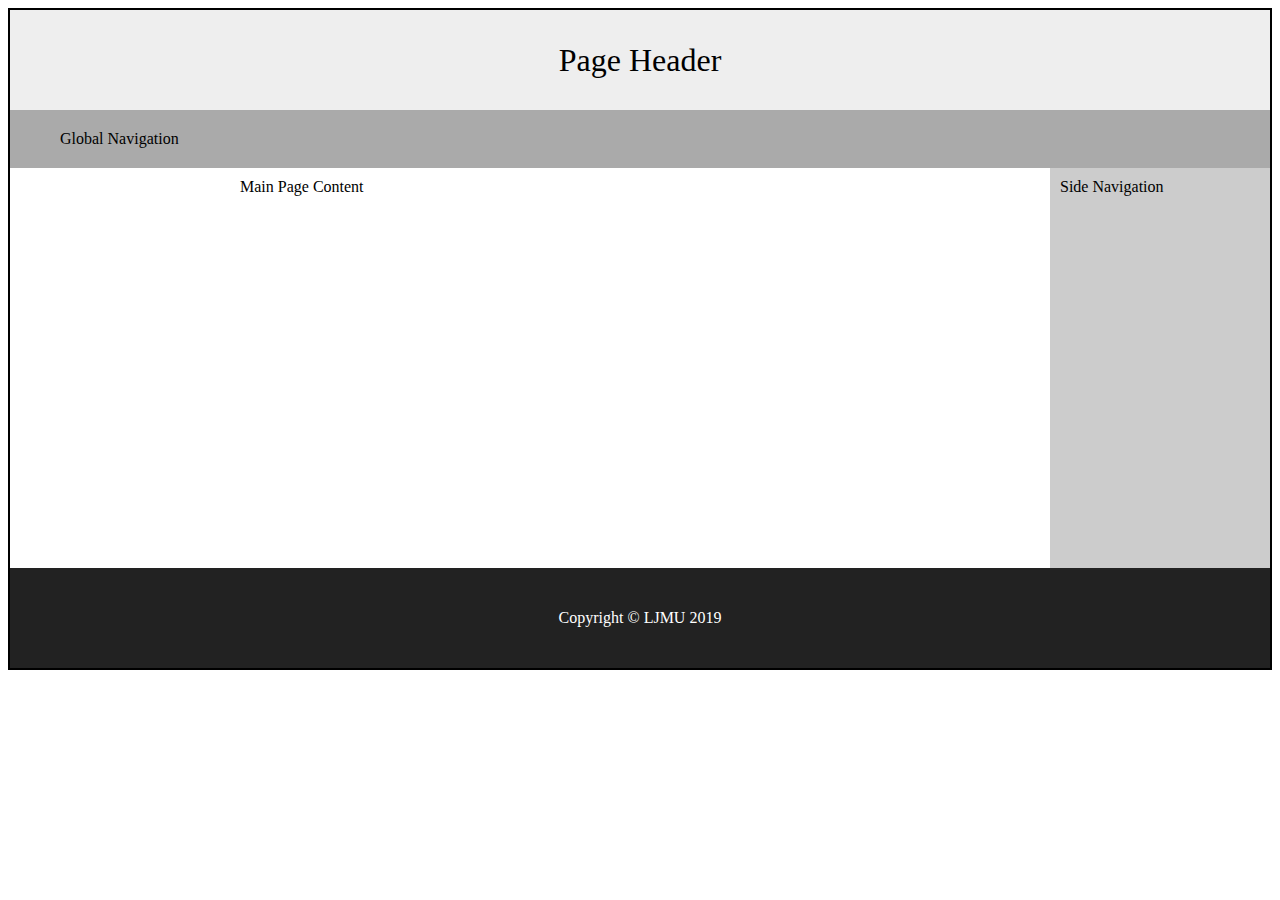
<file: Tutorials/S3T1/index.html>
<!DOCTYPE html>
<html>
<head>
	<!--  SET THE CHARACTER SET -->
	<meta charset="UTF-8">
	<!--  SET THE PAGE TITLE (SHOWN IN TAB ON CHROME)-->
	<title>Session 03 Task 1 - Home</title>
	<!--  SETUP SOME META DATA FOR THIS PAGE -->
	<meta name="keywords" content="HTML,CSS,4122COMP">
  <meta name="author" content="Dr Chris Carter">
  <meta name="viewport" content="width=device-width, initial-scale=1.0">

	<!--Link sytle sheets -->
	<link rel="stylesheet" type="text/css" href="style.css">
</head>
<body>
	<!-- The Content and Structure of the Document -->
	<div id="container">
		<div id="header">
			<div id="header-inner">
				Page Header
			</div>
		</div>
		<div id="navigation">
			<div id="nav-inner">
				Global Navigation
			</div>
		</div>
		<div id="side-nav">
			<div id="side-inner">
				Side Navigation
			</div>
		</div>
		<div id="main-content">
  			<div id="main-inner">
  				<p>Main Page Content</p>
  			</div>
  		</div>
		<div id="footer">
			<div id="footer-inner">
			Copyright &copy; LJMU 2019
			</div>
		</div>
	</div>
</body>
</html>
</file>
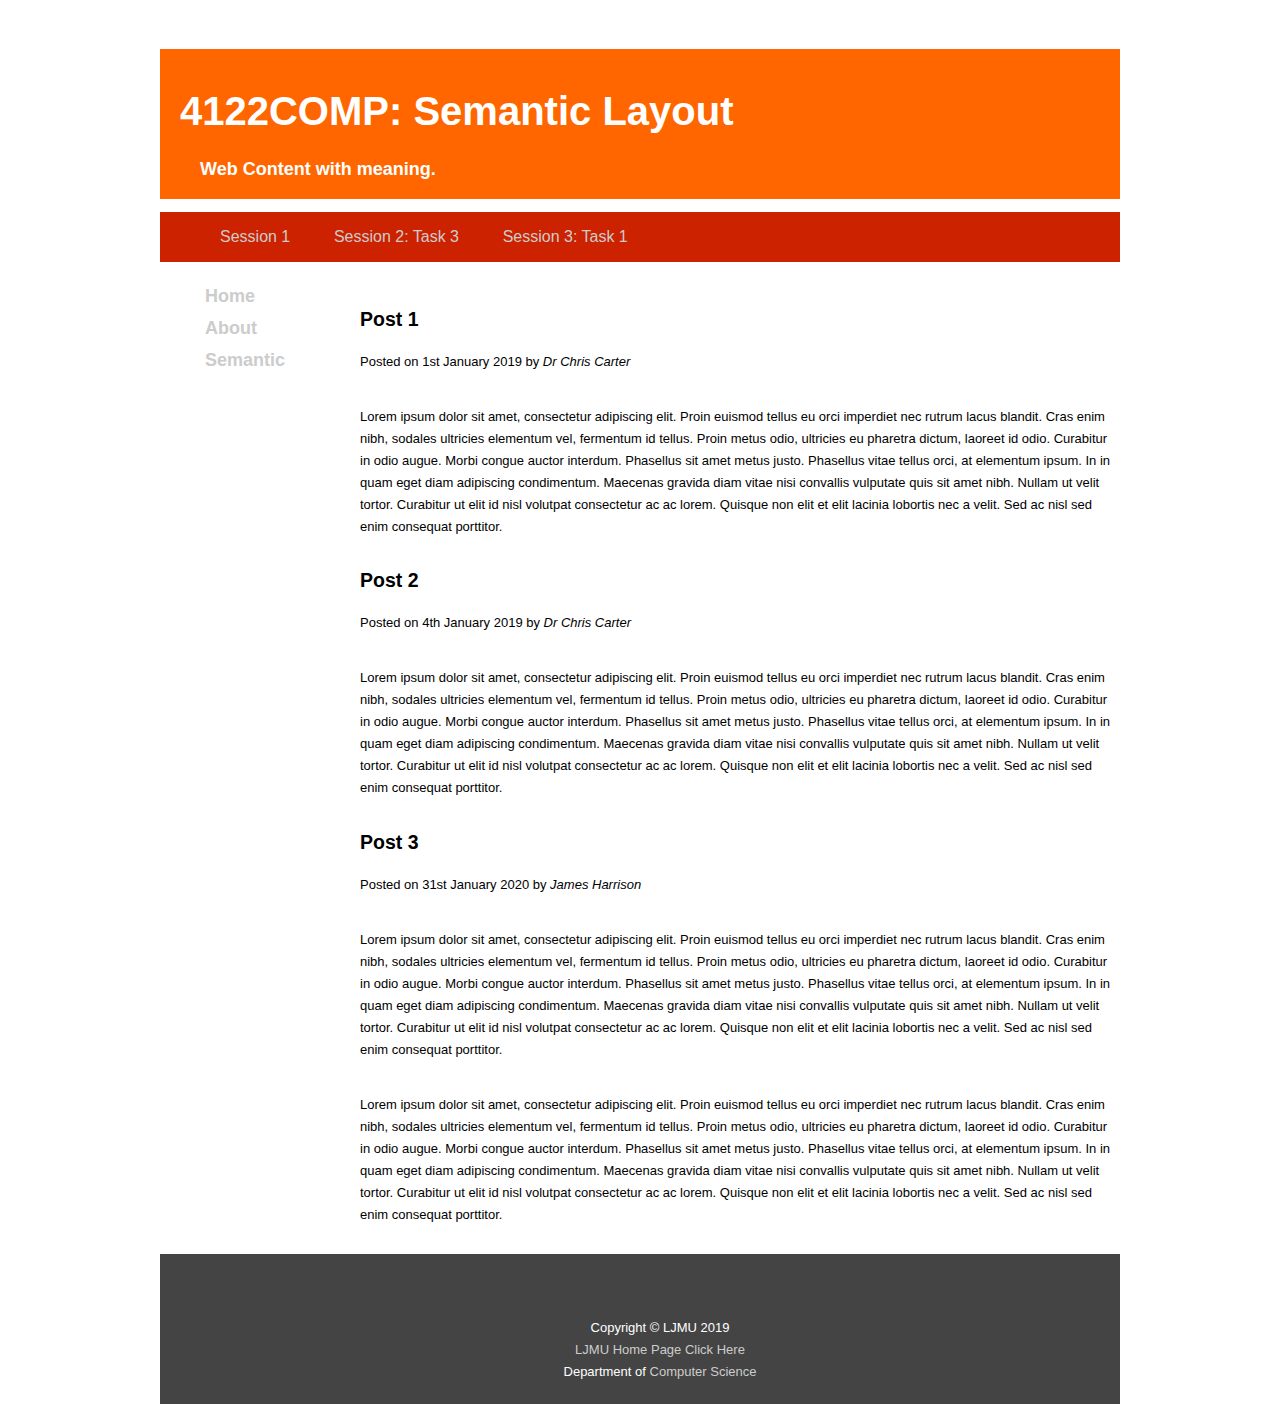
<file: Tutorials/S3T2/index.html>
<!DOCTYPE html>
<html>
<head>
<!--  SET THE CHARACTER SET -->
<meta charset="UTF-8">
<!--  SET THE PAGE TITLE (SHOWN IN TAB ON CHROME)-->
<title>Session 03 Task 2 - Home Page</title>
<!--  SETUP SOME META DATA FOR THIS PAGE -->
<meta name="keywords" content="HTML,CSS,4122COMP">
<meta name="author" content="Dr Chris Carter">
<meta name="viewport" content="width=device-width, initial-scale=1.0">
<!--  INCLUDE OUR CSS STYLE SHEETS -->
<link rel="stylesheet" type="text/css" href="semantic.css">
</head>

<body>
	<div id="wrapper">
		<header>
			<h1>4122COMP: Semantic Layout</h1>
			<h3>Web Content with meaning.</h3>
		</header>
		<nav>
			<ul>
				<li><a href="../S1T3/">Session 1</a></li>
				<li><a href="../S2T3/">Session 2: Task 3</a></li>
				<li><a href="../S3T1/">Session 3: Task 1</a></li>
			</ul>
		</nav>
		<div id="main">
			<main>
			<article id="a1">
				<h2>Post 1</h2>
				<p>	Posted on <time datetime="2019-01-01T20:30+00:00">1st January 2019</time>
					by <em>Dr Chris Carter</em>
				</p>
				<div>
					<p>Lorem ipsum dolor sit amet, consectetur adipiscing elit.
						Proin euismod tellus eu orci imperdiet nec rutrum lacus blandit.
						Cras enim nibh, sodales ultricies elementum vel, fermentum id
						tellus. Proin metus odio, ultricies eu pharetra dictum, laoreet id
						odio. Curabitur in odio augue. Morbi congue auctor interdum.
						Phasellus sit amet metus justo. Phasellus vitae tellus orci, at
						elementum ipsum. In in quam eget diam adipiscing condimentum.
						Maecenas gravida diam vitae nisi convallis vulputate quis sit amet
						nibh. Nullam ut velit tortor. Curabitur ut elit id nisl volutpat
						consectetur ac ac lorem. Quisque non elit et elit lacinia lobortis
						nec a velit. Sed ac nisl sed enim consequat porttitor.</p>
				</div>
			</article>

			<article id="a2">
				<h2>Post 2</h2>
				<p>
					Posted on
					<time datetime="2019-01-04T16:30+00:00">4th January 2019</time>
					by <em>Dr Chris Carter</em>
				</p>
				<div>
					<p>Lorem ipsum dolor sit amet, consectetur adipiscing elit.
						Proin euismod tellus eu orci imperdiet nec rutrum lacus blandit.
						Cras enim nibh, sodales ultricies elementum vel, fermentum id
						tellus. Proin metus odio, ultricies eu pharetra dictum, laoreet id
						odio. Curabitur in odio augue. Morbi congue auctor interdum.
						Phasellus sit amet metus justo. Phasellus vitae tellus orci, at
						elementum ipsum. In in quam eget diam adipiscing condimentum.
						Maecenas gravida diam vitae nisi convallis vulputate quis sit amet
						nibh. Nullam ut velit tortor. Curabitur ut elit id nisl volutpat
						consectetur ac ac lorem. Quisque non elit et elit lacinia lobortis
						nec a velit. Sed ac nisl sed enim consequat porttitor.</p>
				</div>

			</article>

			<article id="a3">
				<h2>Post 3</h2>
				<p>
					Posted on
					<time datetime="2020-01-31T05:07+00:00">31st January 2020</time>
					by <em>James Harrison</em>
				</p>
				<div>
					<p>Lorem ipsum dolor sit amet, consectetur adipiscing elit.
						Proin euismod tellus eu orci imperdiet nec rutrum lacus blandit.
						Cras enim nibh, sodales ultricies elementum vel, fermentum id
						tellus. Proin metus odio, ultricies eu pharetra dictum, laoreet id
						odio. Curabitur in odio augue. Morbi congue auctor interdum.
						Phasellus sit amet metus justo. Phasellus vitae tellus orci, at
						elementum ipsum. In in quam eget diam adipiscing condimentum.
						Maecenas gravida diam vitae nisi convallis vulputate quis sit amet
						nibh. Nullam ut velit tortor. Curabitur ut elit id nisl volutpat
						consectetur ac ac lorem. Quisque non elit et elit lacinia lobortis
						nec a velit. Sed ac nisl sed enim consequat porttitor.</p>

						<p>Lorem ipsum dolor sit amet, consectetur adipiscing elit.
							Proin euismod tellus eu orci imperdiet nec rutrum lacus blandit.
							Cras enim nibh, sodales ultricies elementum vel, fermentum id
							tellus. Proin metus odio, ultricies eu pharetra dictum, laoreet id
							odio. Curabitur in odio augue. Morbi congue auctor interdum.
							Phasellus sit amet metus justo. Phasellus vitae tellus orci, at
							elementum ipsum. In in quam eget diam adipiscing condimentum.
							Maecenas gravida diam vitae nisi convallis vulputate quis sit amet
							nibh. Nullam ut velit tortor. Curabitur ut elit id nisl volutpat
							consectetur ac ac lorem. Quisque non elit et elit lacinia lobortis
							nec a velit. Sed ac nisl sed enim consequat porttitor.</p>
				</div>

			</article>
			</main>
		</div>
		<aside>
			<ul>
				<li><a href="index.html">Home</a></li>
				<li><a href="about.html">About</a></li>
				<li><a href="semantic.html">Semantic</a></li>
			</ul>
		</aside>
		<footer>
			<ul>
				<li>Copyright &copy; LJMU 2019</li>
				<li><a href="http://www.ljmu.ac.uk/">LJMU Home Page Click Here</a></li>
				<li>Department of <a href="http://www2.ljmu.ac.uk/cmp/">Computer Science</a></li>
			</ul>
		</footer>
	</div>
</body>
</body>
</html>
</file>
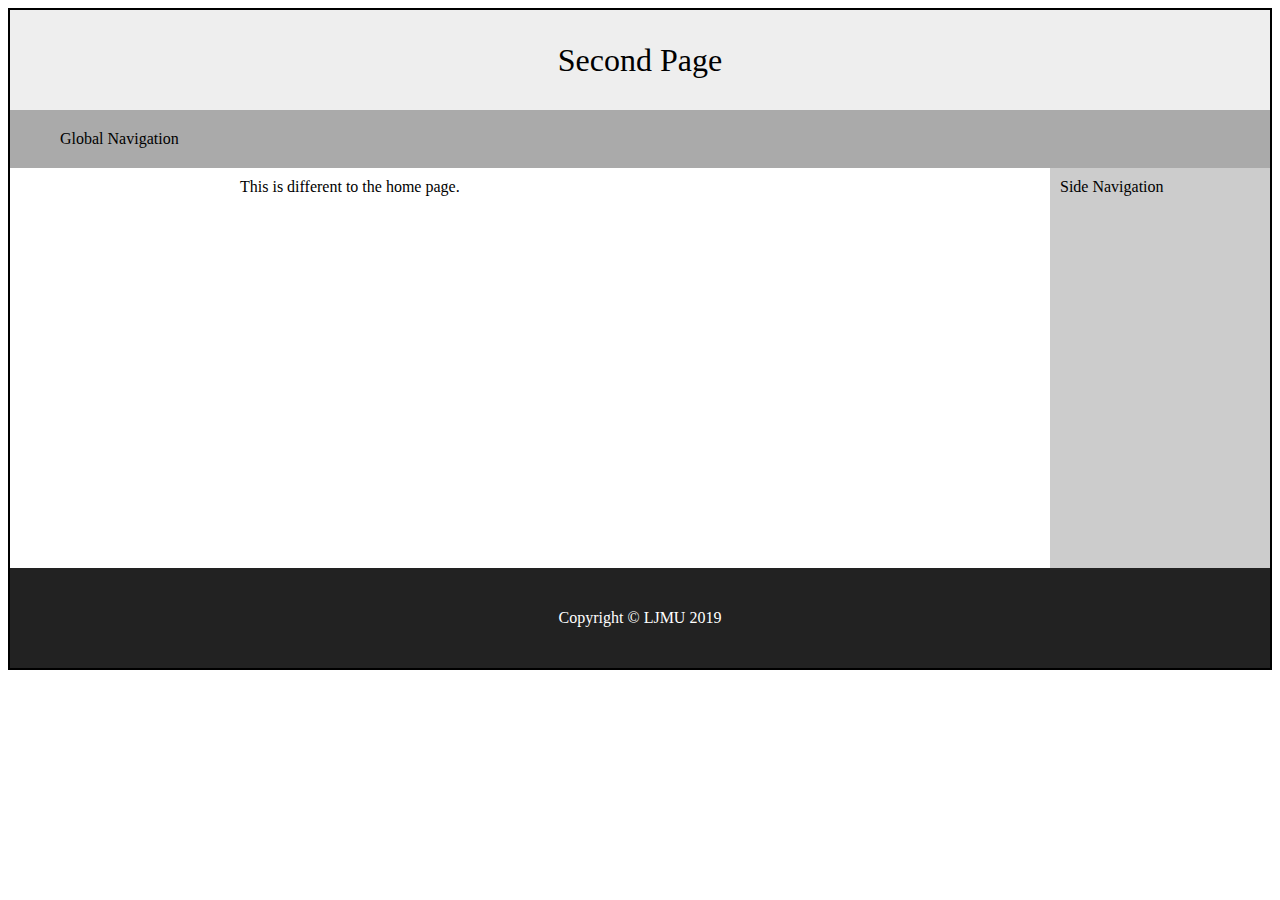
<file: Tutorials/S3T1/second.html>
<!DOCTYPE html>
<html>
<head>
	<!--  SET THE CHARACTER SET -->
	<meta charset="UTF-8">
	<!--  SET THE PAGE TITLE (SHOWN IN TAB ON CHROME)-->
	<title>Session 03 Task 1 - Second Page</title>
	<!--  SETUP SOME META DATA FOR THIS PAGE -->
	<meta name="keywords" content="HTML,CSS,4122COMP">
  <meta name="author" content="Dr Chris Carter">
  <meta name="viewport" content="width=device-width, initial-scale=1.0">
	<link rel="stylesheet" type="text/css" href="style.css">
</head>
<body>
	<!-- The Content and Structure of the Document -->
	<div id="container">
		<div id="header">
			<div id="header-inner">
				Second Page
			</div>
		</div>
		<div id="navigation">
			<div id="nav-inner">
				Global Navigation
			</div>
		</div>
		<div id="side-nav">
			<div id="side-inner">
				Side Navigation
			</div>
		</div>
		<div id="main-content">
  			<div id="main-inner">
  				<p>This is different to the home page.</p>
  			</div>
  		</div>
		<div id="footer">
			<div id="footer-inner">
			Copyright &copy; LJMU 2019
			</div>
		</div>
	</div>
</body>
</html>
</file>
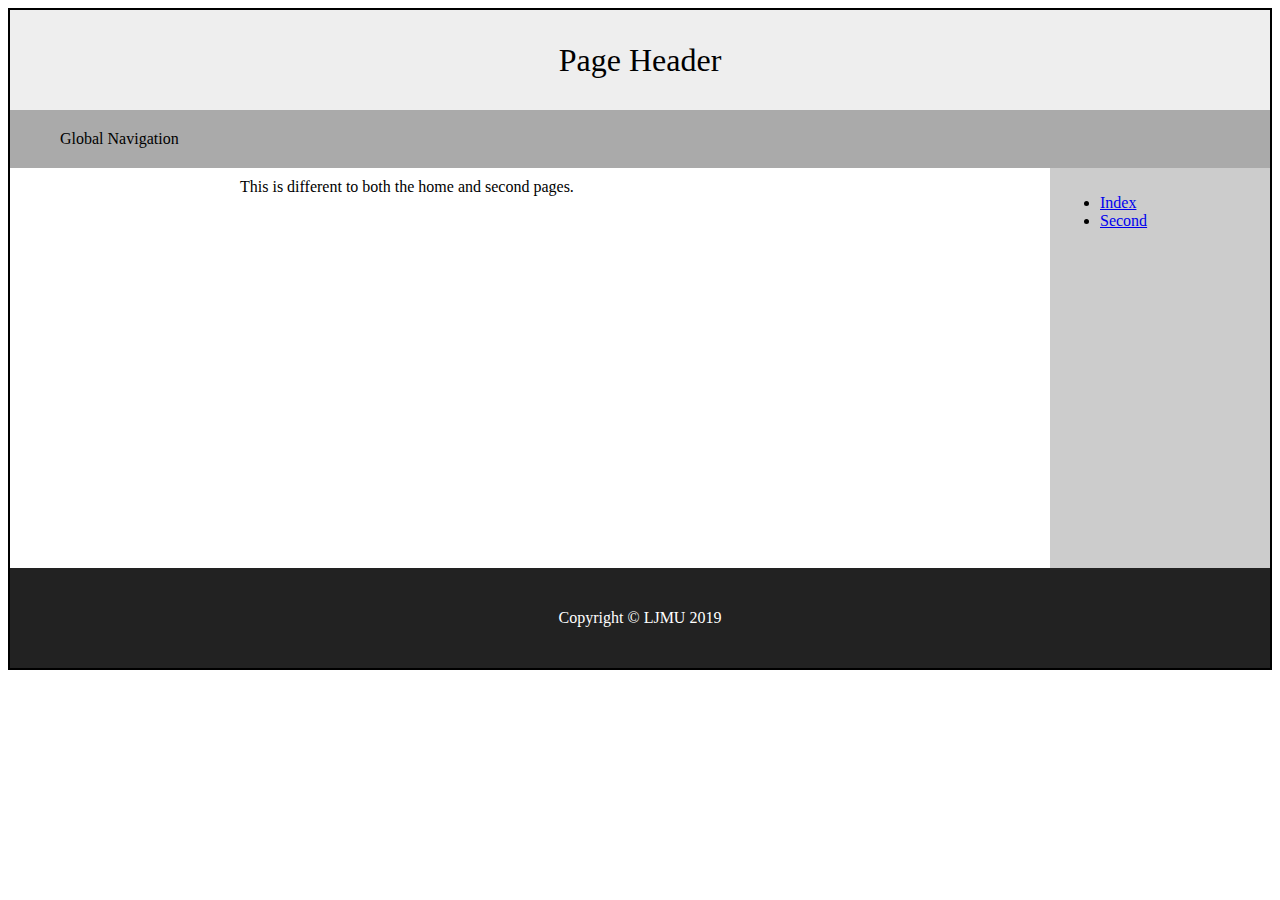
<file: Tutorials/S3T1/third.html>
<!DOCTYPE html>
<html>
<head>
	<!--  SET THE CHARACTER SET -->
	<meta charset="UTF-8">
	<!--  SET THE PAGE TITLE (SHOWN IN TAB ON CHROME)-->
	<title>Session 03 Task 1 - Third Page</title>
	<!--  SETUP SOME META DATA FOR THIS PAGE -->
	<meta name="keywords" content="HTML,CSS,4122COMP">
  	<meta name="author" content="Dr Chris Carter">
  	<meta name="viewport" content="width=device-width, initial-scale=1.0">

		<link rel="stylesheet" type="text/css" href="style.css">

</head>
<body>
	<!-- The Content and Structure of the Document -->
	<div id="container">
		<div id="header">
			<div id="header-inner">
				Page Header
			</div>
		</div>
		<div id="navigation">
			<div id="nav-inner">
				Global Navigation
			</div>
		</div>
		<div id="side-nav">
			<div id="side-inner">
				<ul>
					<li><a href="index.html">Index</a></li>
					<li><a href="second.html">Second</a></li>
				</ul>
			</div>
		</div>
		<div id="main-content">
  			<div id="main-inner">
  				<p>This is different to both the home and second pages. </p>
  			</div>
  		</div>
		<div id="footer">
			<div id="footer-inner">
			Copyright &copy; LJMU 2019
			</div>
		</div>
	</div>
</body>
</html>
</file>
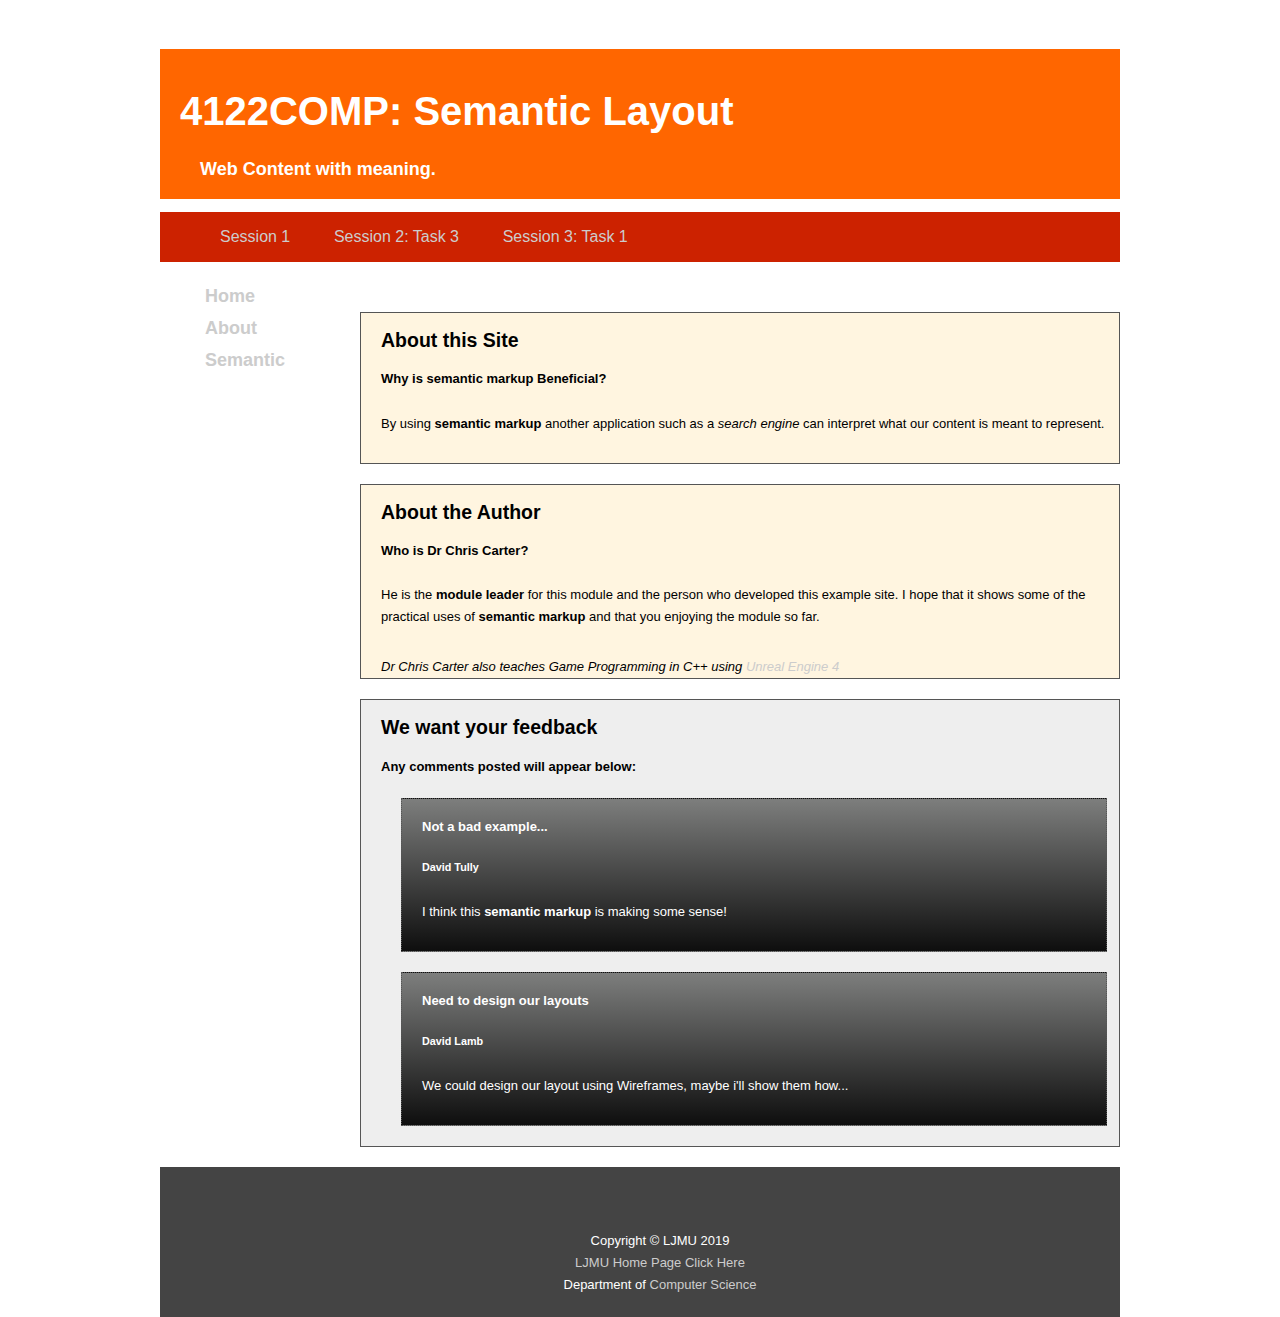
<file: Tutorials/S3T2/about.html>
<!DOCTYPE html>
<html>
<head>
<!--  SET THE CHARACTER SET -->
<meta charset="UTF-8">
<!--  SET THE PAGE TITLE (SHOWN IN TAB ON CHROME)-->
<title>Session 03 Task 2 - About Page</title>
<!--  SETUP SOME META DATA FOR THIS PAGE -->
<meta name="keywords" content="HTML,CSS,4122COMP">
<meta name="author" content="Dr Chris Carter">
<meta name="viewport" content="width=device-width, initial-scale=1.0">
<!--  INCLUDE OUR CSS STYLE SHEETS -->
<link rel="stylesheet" type="text/css" href="semantic.css">
</head>
<body>
	<div id="wrapper">
		<header>
			<h1>4122COMP: Semantic Layout</h1>
			<h3>Web Content with meaning.</h3>
		</header>
		<nav>
			<ul>
				<li><a href="../S1T3/">Session 1</a></li>
				<li><a href="../S2T3/">Session 2: Task 3</a></li>
				<li><a href="../S3T1/">Session 3: Task 1</a></li>
			</ul>
		</nav>
		<div id="main">
			<main>
			<section id="aboutsite">
				<hgroup>
					<h2>About this Site</h2>
					<h4>Why is <strong><strong>semantic markup</strong></strong> Beneficial?</h4>
			    </hgroup>
				<p>
				By using <strong>semantic markup</strong> another application such as a <em>search engine</em> can interpret
				what our content is meant to represent.
				</p>
			</section>
			<section id="aboutauthor">
				<hgroup>
					<h2>About the Author</h2>
					<h4>Who is Dr Chris Carter?</h4>
			    </hgroup>
				<p>
				He is the <strong>module leader</strong> for this module and the person who developed this example site.  I hope that
				it shows some of the practical uses of <strong>semantic markup</strong> and that you enjoying the module so far.
				</p>
				<aside>
					Dr Chris Carter also teaches <em>Game Programming</em> in C++ using
					<a href="https://www.unrealengine.com/">Unreal Engine 4</a>
				</aside>
			</section>
			<section id="comments">
				<hgroup>
					<h2>We want your feedback</h2>
					<h4>Any comments posted will appear below:</h4>
			    </hgroup>
				<article id="c1">
					<h4>Not a bad example...</h4>
					<h5>David Tully</h5>
					<p>I think this <strong>semantic markup</strong> is making some sense!</p>
				</article>
				<article id="c2">
					<h4>Need to design our layouts</h4>
					<h5>David Lamb</h5>
					<p>We could design our layout using Wireframes, maybe i'll show them how...</p>
				</article>
			</section>
			</main>
		</div>
		<aside>
			<ul>
				<li><a href="index.html">Home</a></li>
				<li><a href="about.html">About</a></li>
				<li><a href="semantic.html">Semantic</a></li>
			</ul>
		</aside>
		<footer>
			<ul>
				<li>Copyright &copy; LJMU 2019</li>
				<li><a href="http://www.ljmu.ac.uk/">LJMU Home Page Click Here</a></li>
				<li>Department of <a href="http://www2.ljmu.ac.uk/cmp/">Computer Science</a></li>
			</ul>
		</footer>
	</div>
</body>
</body>
</html>
</file>
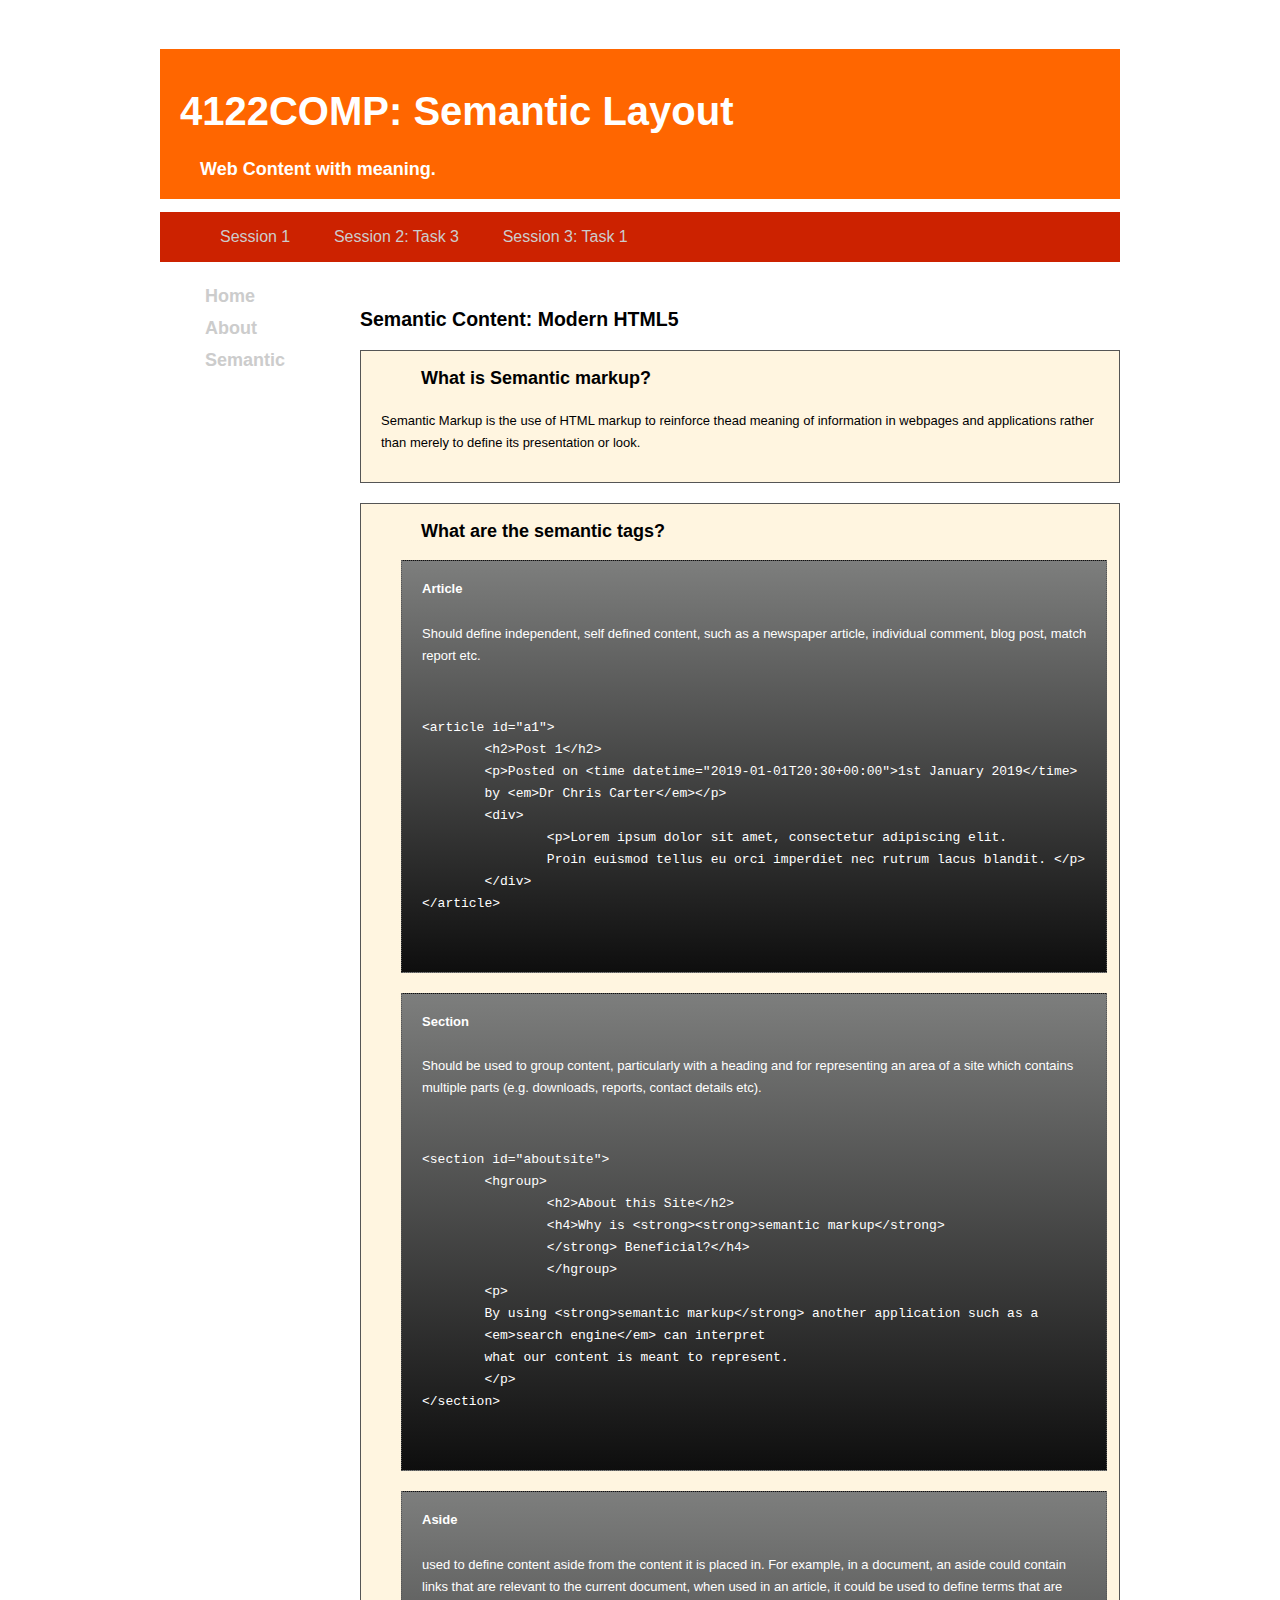
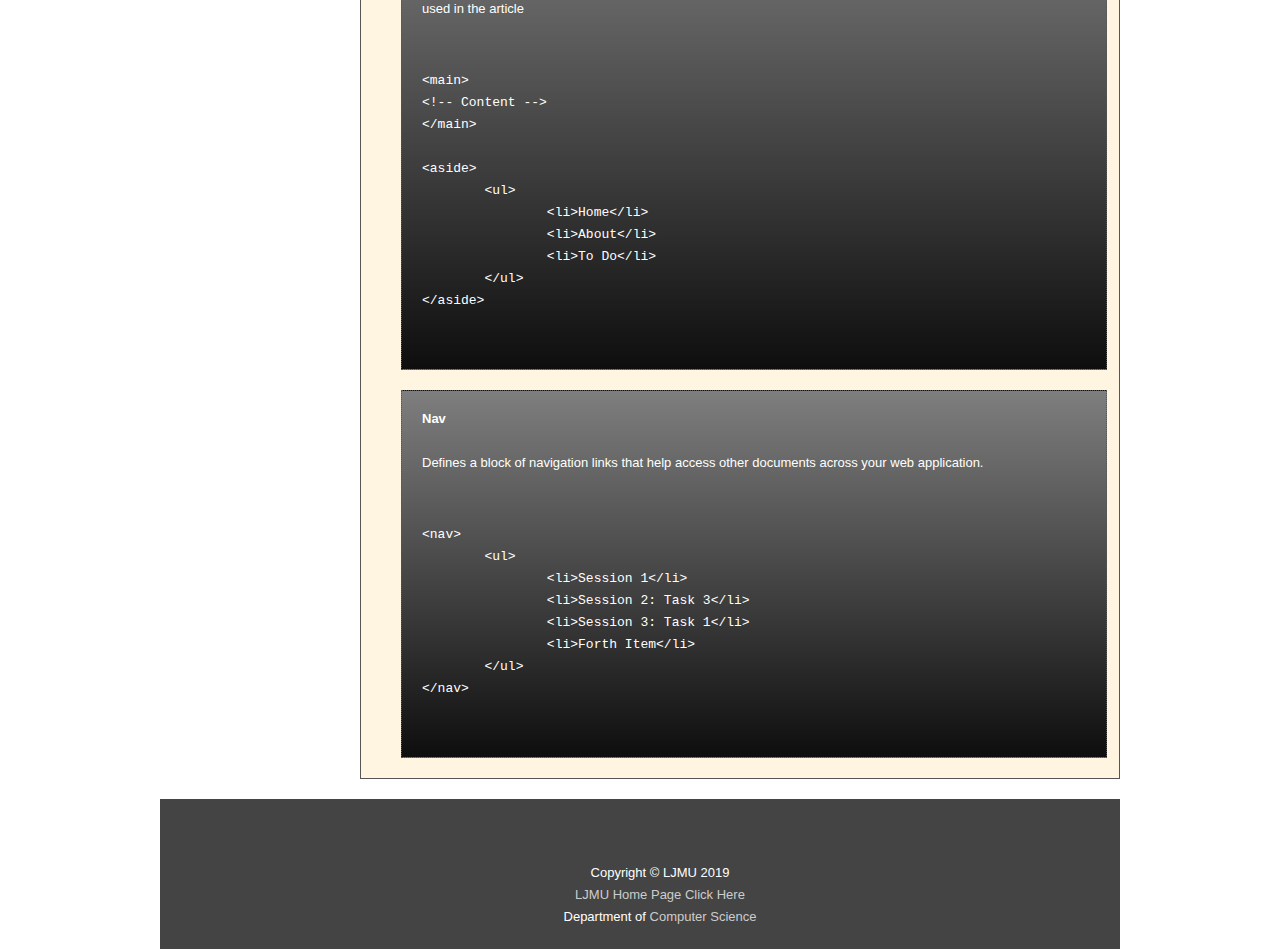
<file: Tutorials/S3T2/semantic.html>
<!DOCTYPE html>
<html>
<head>
<!--  SET THE CHARACTER SET -->
<meta charset="UTF-8">
<!--  SET THE PAGE TITLE (SHOWN IN TAB ON CHROME)-->
<title>Session 03 Task 2 - About Page</title>
<!--  SETUP SOME META DATA FOR THIS PAGE -->
<meta name="keywords" content="HTML,CSS,4122COMP">
<meta name="author" content="Dr Chris Carter">
<meta name="viewport" content="width=device-width, initial-scale=1.0">
<!--  INCLUDE OUR CSS STYLE SHEETS -->
<link rel="stylesheet" type="text/css" href="semantic.css">
</head>
<body>
	<div id="wrapper">
		<header>
			<h1>4122COMP: Semantic Layout</h1>
			<h3>Web Content with meaning.</h3>
		</header>
		<nav>
			<ul>
				<li><a href="../S1T3/">Session 1</a></li>
				<li><a href="../S2T3/">Session 2: Task 3</a></li>
				<li><a href="../S3T1/">Session 3: Task 1</a></li>
			</ul>
		</nav>
		<div id="main">
			<main>
				<article id="a1">
					<h2>Semantic Content: Modern HTML5</h2>
					<section>
						<h3>What is Semantic markup?</h3>
						<p>Semantic Markup is the use of HTML markup to reinforce thead
							meaning of information in webpages and applications rather than
							merely to define its presentation or look.</p>
					</section>

					<section>
						<h3>What are the semantic tags?</h3>
						<article>
							<h4>Article</h4>
							<p>Should define independent, self defined content, such as a newspaper
article, individual comment, blog post, match report etc.</p>
							<pre>
<code>
&lt;article id="a1"&gt;
	&lt;h2&gt;Post 1&lt;/h2&gt;
	&lt;p&gt;Posted on &lt;time datetime="2019-01-01T20:30+00:00"&gt;1st January 2019&lt;/time&gt;
	by &lt;em&gt;Dr Chris Carter&lt;/em&gt;&lt;/p&gt;
	&lt;div&gt;
		&lt;p&gt;Lorem ipsum dolor sit amet, consectetur adipiscing elit.
		Proin euismod tellus eu orci imperdiet nec rutrum lacus blandit. &lt;/p&gt;
	&lt;/div&gt;
&lt;/article&gt;
</code>
							</pre>
						</article>

						<article>
							<h4>Section</h4>
							<p>Should be used to group content, particularly with a heading and for
representing an area of a site which contains multiple parts (e.g. downloads,
reports, contact details etc). </p>
							<pre>
<code>
&lt;section id="aboutsite"&gt;
	&lt;hgroup&gt;
		&lt;h2&gt;About this Site&lt;/h2&gt;
		&lt;h4&gt;Why is &lt;strong&gt;&lt;strong&gt;semantic markup&lt;/strong&gt;
		&lt;/strong&gt; Beneficial?&lt;/h4&gt;
		&lt;/hgroup&gt;
	&lt;p&gt;
	By using &lt;strong&gt;semantic markup&lt;/strong&gt; another application such as a
	&lt;em&gt;search engine&lt;/em&gt; can interpret
	what our content is meant to represent.
	&lt;/p&gt;
&lt;/section&gt;
</code>
							</pre>


						</article>

						<article>
							<h4>Aside</h4>
							<p>used to define content aside from the content it is placed in. For example,
in a document, an aside could contain links that are relevant to the current
document, when used in an article, it could be used to define terms that are
used in the article</p>
							<pre>
<code>
&lt;main&gt;
&lt;!-- Content --&gt;
&lt;/main&gt;

&lt;aside&gt;
	&lt;ul&gt;
		&lt;li&gt;Home&lt;/li&gt;
		&lt;li&gt;About&lt;/li&gt;
		&lt;li&gt;To Do&lt;/li&gt;
	&lt;/ul&gt;
&lt;/aside&gt;
</code>
							</pre>


						</article>

						<article>
							<h4>Nav</h4>
							<p>Defines a block of navigation links that help access other documents across
your web application.</p>
							<pre>
<code>
&lt;nav&gt;
	&lt;ul&gt;
		&lt;li&gt;Session 1&lt;/li&gt;
		&lt;li&gt;Session 2: Task 3&lt;/li&gt;
		&lt;li&gt;Session 3: Task 1&lt;/li&gt;
		&lt;li&gt;Forth Item&lt;/li&gt;
	&lt;/ul&gt;
&lt;/nav&gt;
</code>
							</pre>
						</article>
					</section>
				</article>

			</main>
		</div>
		<aside>
			<ul>
				<li><a href="index.html">Home</a></li>
				<li><a href="about.html">About</a></li>
				<li><a href="semantic.html">Semantic</a></li>
			</ul>
		</aside>
		<footer>
			<ul>
				<li>Copyright &copy; LJMU 2019</li>
				<li><a href="http://www.ljmu.ac.uk/">LJMU Home Page Click Here</a></li>
				<li>Department of <a href="http://www2.ljmu.ac.uk/cmp/">Computer Science</a></li>
			</ul>
		</footer>
	</div>
</body>
</body>
</html>
</file>
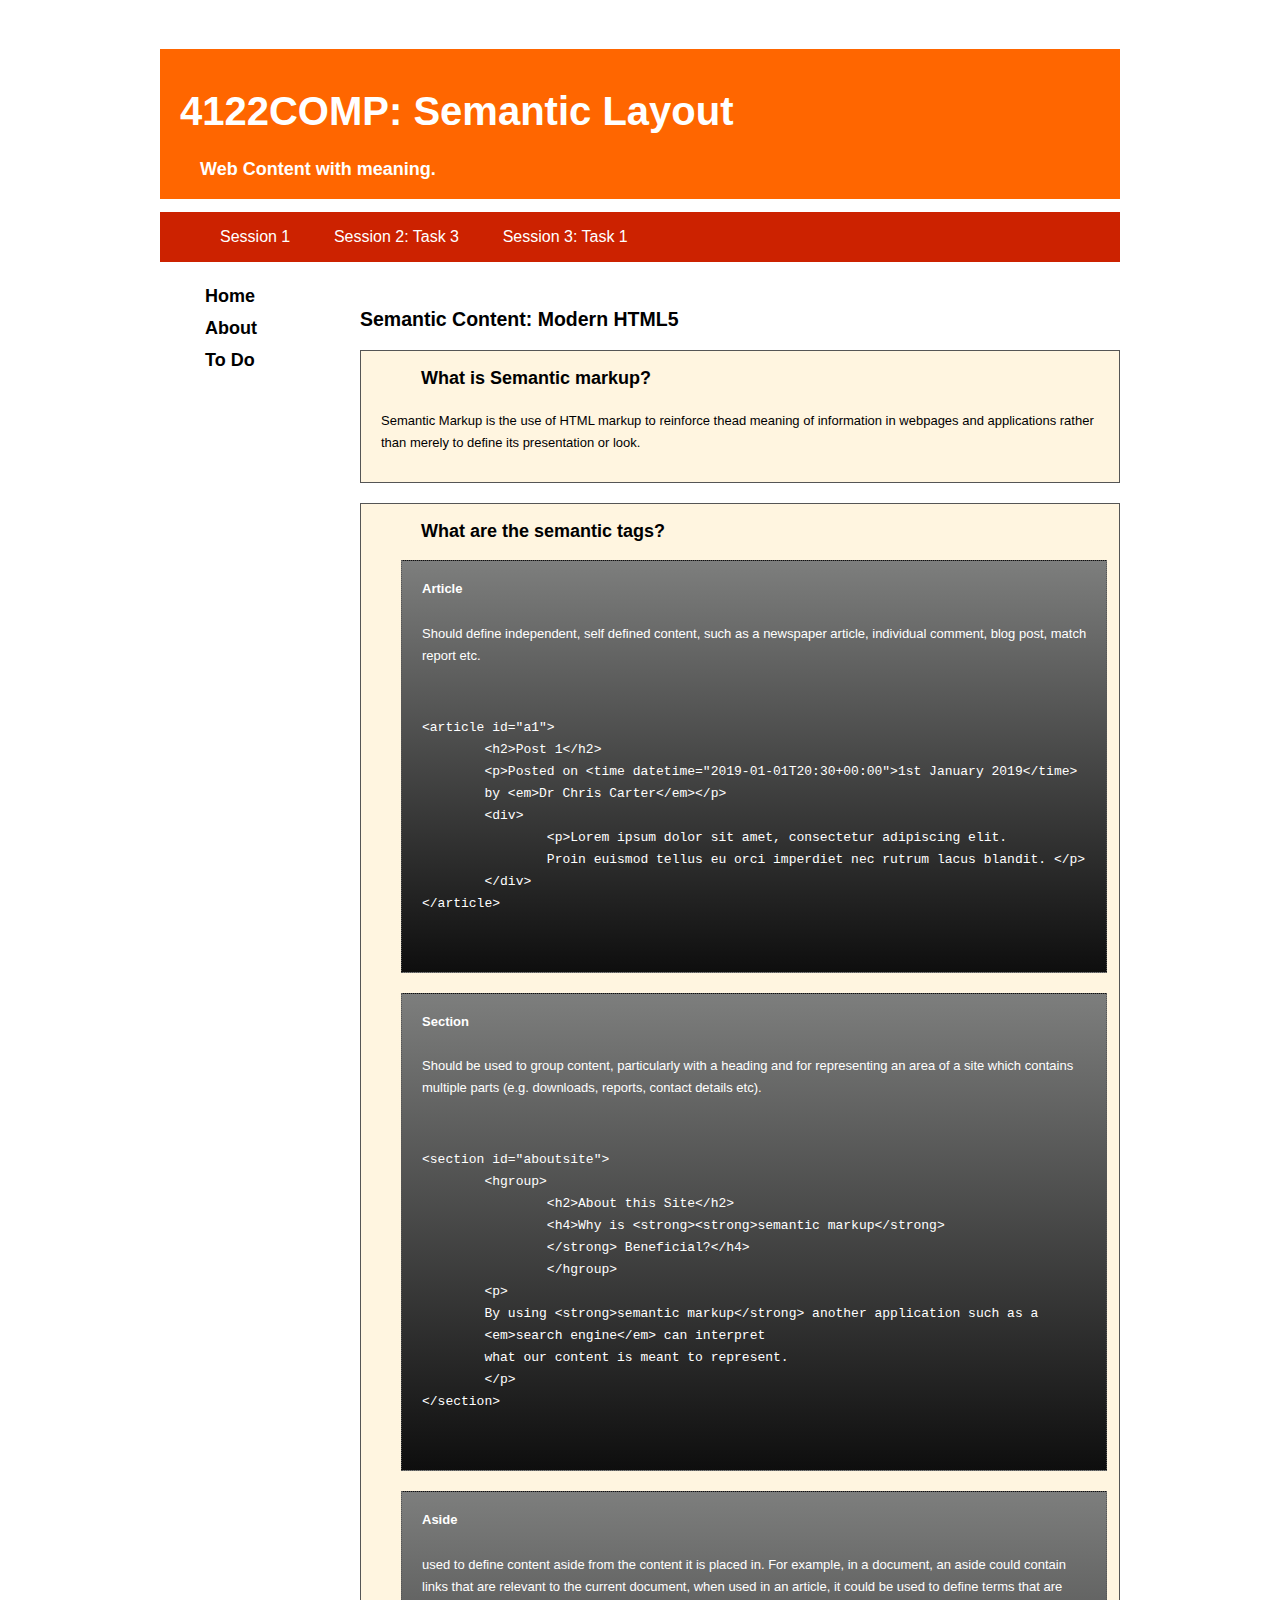
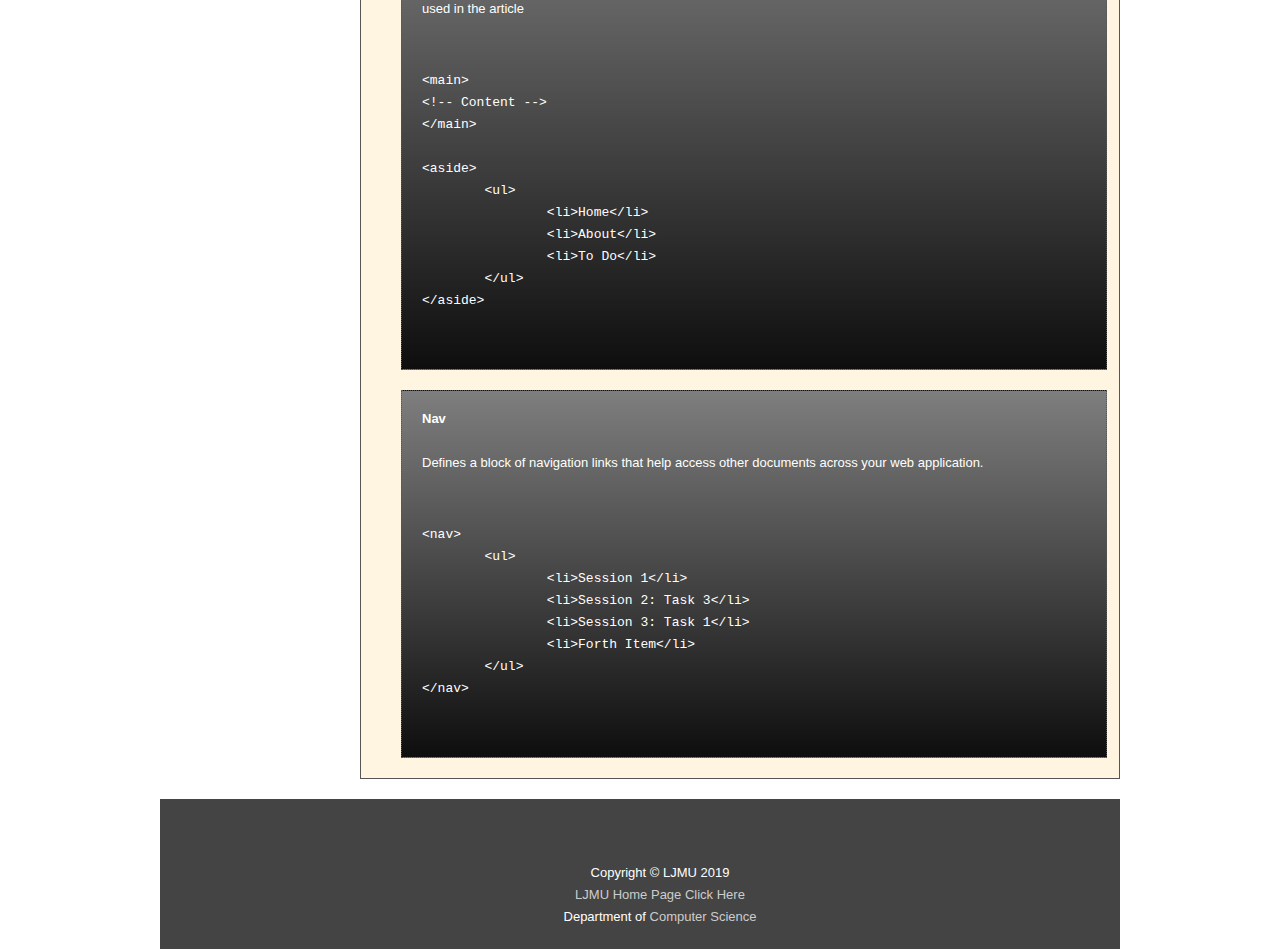
<file: Tutorials/S3T2/todo.html>
<!DOCTYPE html>
<html>
<head>
<!--  SET THE CHARACTER SET -->
<meta charset="UTF-8">
<!--  SET THE PAGE TITLE (SHOWN IN TAB ON CHROME)-->
<title>Session 03 Task 2 - About Page</title>
<!--  SETUP SOME META DATA FOR THIS PAGE -->
<meta name="keywords" content="HTML,CSS,4122COMP">
<meta name="author" content="Dr Chris Carter">
<meta name="viewport" content="width=device-width, initial-scale=1.0">
<!--  INCLUDE OUR CSS STYLE SHEETS -->
<link rel="stylesheet" type="text/css" href="semantic.css">
</head>
<body>
	<div id="wrapper">
		<header>
			<h1>4122COMP: Semantic Layout</h1>
			<h3>Web Content with meaning.</h3>
		</header>
		<nav>
			<ul>
				<li>Session 1</li>
				<li>Session 2: Task 3</li>
				<li>Session 3: Task 1</li>
			</ul>
		</nav>
		<div id="main">
			<main>
				<article id="a1">
					<h2>Semantic Content: Modern HTML5</h2>
					<section>
						<h3>What is Semantic markup?</h3>
						<p>Semantic Markup is the use of HTML markup to reinforce thead
							meaning of information in webpages and applications rather than
							merely to define its presentation or look.</p>
					</section>

					<section>
						<h3>What are the semantic tags?</h3>
						<article>
							<h4>Article</h4>
							<p>Should define independent, self defined content, such as a newspaper
article, individual comment, blog post, match report etc.</p>
							<pre>
<code>
&lt;article id="a1"&gt;
	&lt;h2&gt;Post 1&lt;/h2&gt;
	&lt;p&gt;Posted on &lt;time datetime="2019-01-01T20:30+00:00"&gt;1st January 2019&lt;/time&gt;
	by &lt;em&gt;Dr Chris Carter&lt;/em&gt;&lt;/p&gt;
	&lt;div&gt;
		&lt;p&gt;Lorem ipsum dolor sit amet, consectetur adipiscing elit.
		Proin euismod tellus eu orci imperdiet nec rutrum lacus blandit. &lt;/p&gt;
	&lt;/div&gt;
&lt;/article&gt;
</code>
							</pre>
						</article>

						<article>
							<h4>Section</h4>
							<p>Should be used to group content, particularly with a heading and for
representing an area of a site which contains multiple parts (e.g. downloads,
reports, contact details etc). </p>
							<pre>
<code>
&lt;section id="aboutsite"&gt;
	&lt;hgroup&gt;
		&lt;h2&gt;About this Site&lt;/h2&gt;
		&lt;h4&gt;Why is &lt;strong&gt;&lt;strong&gt;semantic markup&lt;/strong&gt;
		&lt;/strong&gt; Beneficial?&lt;/h4&gt;
		&lt;/hgroup&gt;
	&lt;p&gt;
	By using &lt;strong&gt;semantic markup&lt;/strong&gt; another application such as a
	&lt;em&gt;search engine&lt;/em&gt; can interpret
	what our content is meant to represent.
	&lt;/p&gt;
&lt;/section&gt;
</code>
							</pre>


						</article>

						<article>
							<h4>Aside</h4>
							<p>used to define content aside from the content it is placed in. For example,
in a document, an aside could contain links that are relevant to the current
document, when used in an article, it could be used to define terms that are
used in the article</p>
							<pre>
<code>
&lt;main&gt;
&lt;!-- Content --&gt;
&lt;/main&gt;

&lt;aside&gt;
	&lt;ul&gt;
		&lt;li&gt;Home&lt;/li&gt;
		&lt;li&gt;About&lt;/li&gt;
		&lt;li&gt;To Do&lt;/li&gt;
	&lt;/ul&gt;
&lt;/aside&gt;
</code>
							</pre>


						</article>

						<article>
							<h4>Nav</h4>
							<p>Defines a block of navigation links that help access other documents across
your web application.</p>
							<pre>
<code>
&lt;nav&gt;
	&lt;ul&gt;
		&lt;li&gt;Session 1&lt;/li&gt;
		&lt;li&gt;Session 2: Task 3&lt;/li&gt;
		&lt;li&gt;Session 3: Task 1&lt;/li&gt;
		&lt;li&gt;Forth Item&lt;/li&gt;
	&lt;/ul&gt;
&lt;/nav&gt;
</code>
							</pre>
						</article>
					</section>
				</article>

			</main>
		</div>
		<aside>
			<ul>
				<li>Home</li>
				<li>About</li>
				<li>To Do</li>
			</ul>
		</aside>
		<footer>
			<ul>
				<li>Copyright &copy; LJMU 2019</li>
				<li><a href="http://www.ljmu.ac.uk/">LJMU Home Page Click Here</a></li>
				<li>Department of <a href="http://www2.ljmu.ac.uk/cmp/">Computer Science</a></li>
			</ul>
		</footer>
	</div>
</body>
</body>
</html>
</file>
<file: Tutorials/S3T1/style.css>
#body
{
	font-size: 1.0em;
}

p
{
	margin-top: 0px;
}

#container
{
	border-color: #000;
	border-width: 2px;
	border-style: solid;
}

#header
{
	font-size: 2.0em;
	text-align: center;
	line-height: 100px;
	height: 100px;
	background: #eee;
}

#navigation
{
	padding: 20px 50px;
	background: #aaa;
}

#side-nav
{
	background: #ccc;
	width: 220px;
	height: 400px;
	float: right;
}

#side-inner
{
	padding: 10px;

}


#main-content
{
	margin-left: 220px;
	background: #fff;
	height: 400px;
}

#main-inner
{
	padding: 10px;
}

#footer
{
	line-height: 100px;
	height: 100px;
	background: #222;
	color: white;
	text-align: center;
}
</file>
